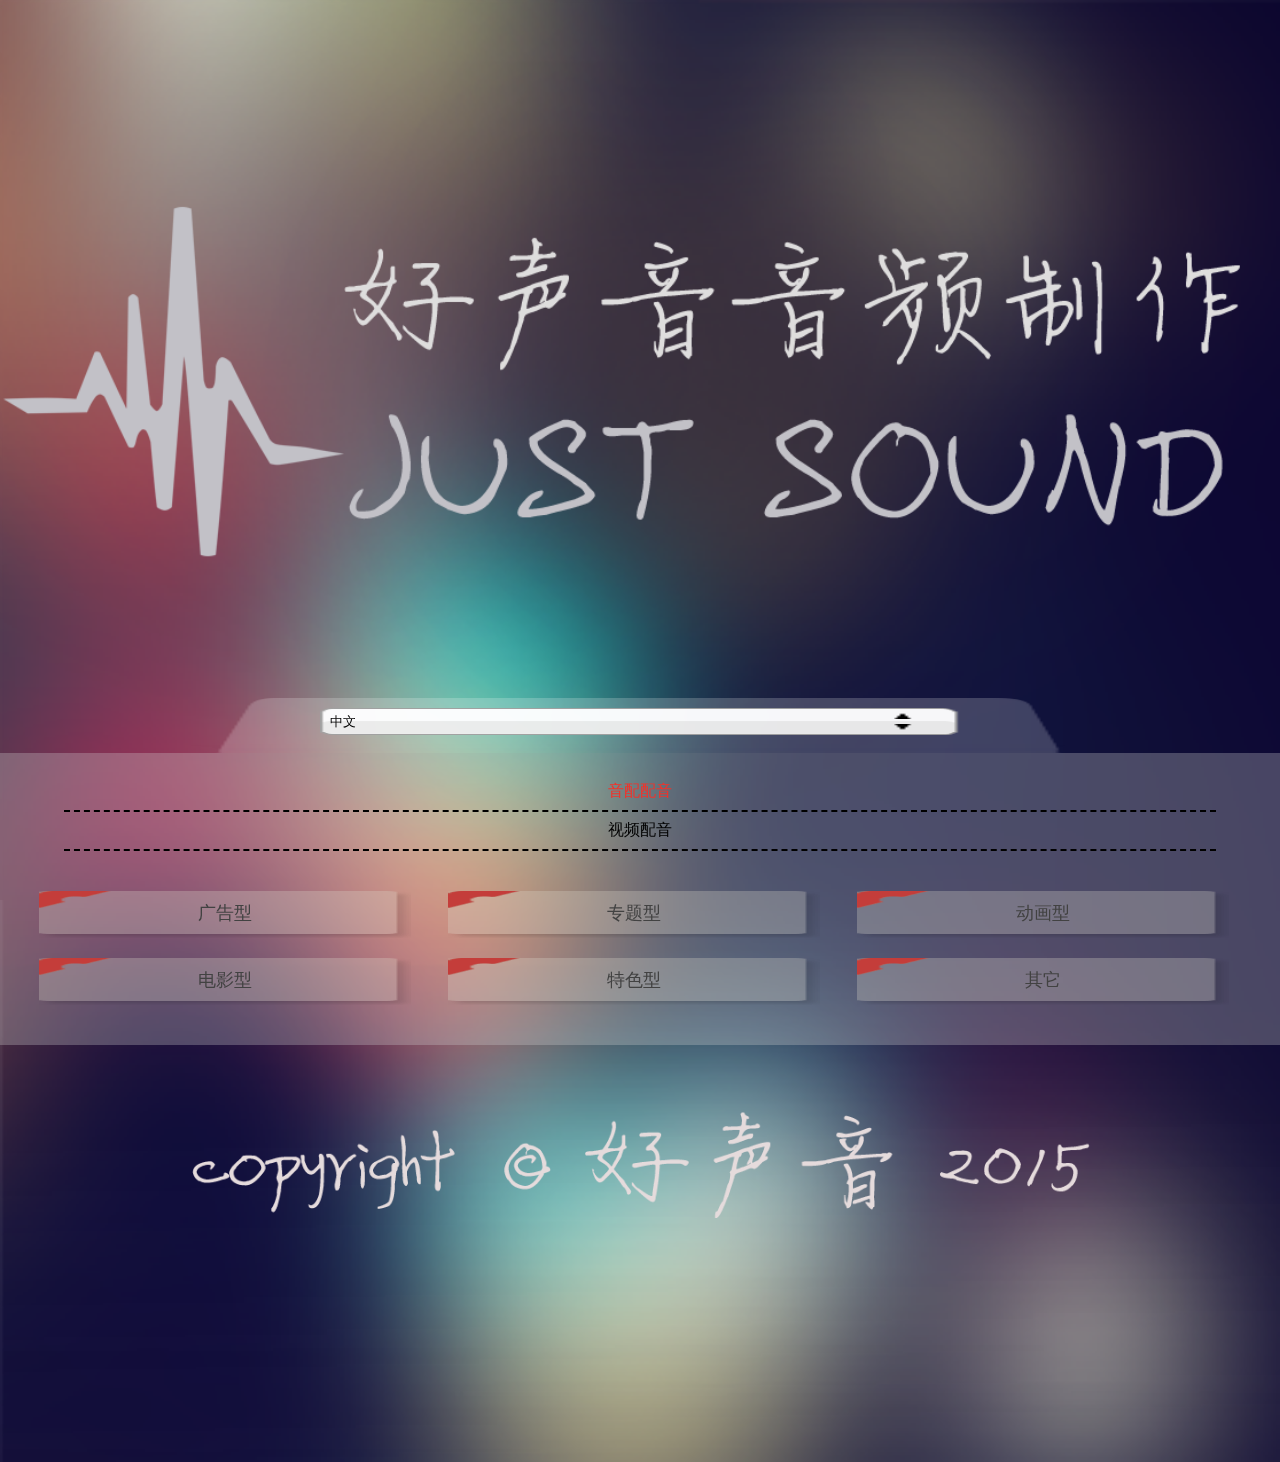
<file: index.html>
<!DOCTYPE html> <!-- 使用 HTML5 doctype，不区分大小写 -->
<html lang="zh-cmn-Hans"> <!-- 更加标准的 lang 属性写法 http://zhi.hu/XyIa -->
<head>
    <meta charset='utf-8'>
    <meta http-equiv="X-UA-Compatible" content="IE=edge,chrome=1"/>
    <meta name="description" content=" 不超过150个字符"/>
    <meta name="keywords" content=""/>
    <meta name="author" content="name, email@gmail.com"/>
    <meta name="robots" content="index,follow"/>
    <meta name="viewport" content="initial-scale=1, maximum-scale=3, minimum-scale=1, user-scalable=no">
    <meta name="apple-mobile-web-app-title" content="标题">
    <meta name="apple-mobile-web-app-capable" content="yes"/>
    <meta name="apple-itunes-app" content="app-id=myAppStoreID, affiliate-data=myAffiliateData, app-argument=myURL">
    <meta name="apple-mobile-web-app-status-bar-style" content="black"/>
    <meta name="format-detection" content="telphone=no, email=no"/>
    <meta name="renderer" content="webkit">
    <meta http-equiv="X-UA-Compatible" content="IE=edge">
    <meta name="HandheldFriendly" content="true">
    <meta name="x5-page-mode" content="app">
    <meta name="msapplication-tap-highlight" content="no">
    <meta name="msapplication-TileColor" content="#000"/>
    <meta name="msapplication-TileImage" content="icon.png"/>
    <link rel="shortcut icon" type="image/ico" href="/favicon.ico"/>

    <title>首页</title>
    <link href="css/css.css" rel="stylesheet">
</head>
<body>
    <div class="pagediv">
        <div class="header">
            <a href="javascript:void;"><img src="images/logo.png"></a>
        </div>
        <div class="page_dub">
            <div class="goto_nav">
            <form>
                <select name="menu1" id="menu1" onchange="location=document.getElementById('menu1').options[document.getElementById('menu1').selectedIndex].value;">
                    <option value="sound.html">样音</option>
                    <option value="index.html" selected="selected">中文</option>
                    <option value="language.html">语种</option>
                    <option value="shipin.html">视频作品</option>
                </select>
            </form>
            </div>
            <div class="subnav">
                <ul>
                    <li class="active"><a>音配配音</a></li>
                    <li><a>视频配音</a></li>
                </ul>
            </div>
            <div class="main_cut">
                <ul class="dub_list">
                    <li><a href="page.html">广告型</a></li>
                    <li><a href="page.html">专题型</a></li>
                    <li><a href="###">动画型</a></li>
                    <li><a href="###">电影型</a></li>
                    <li><a href="###">特色型</a></li>
                    <li><a href="###">其它</a></li>
                </ul>
            </div>
        </div>
        <div class="footer_con">
            <img src="images/copy_right.png">
        </div>
    </div>
</body>

</html>
</file>
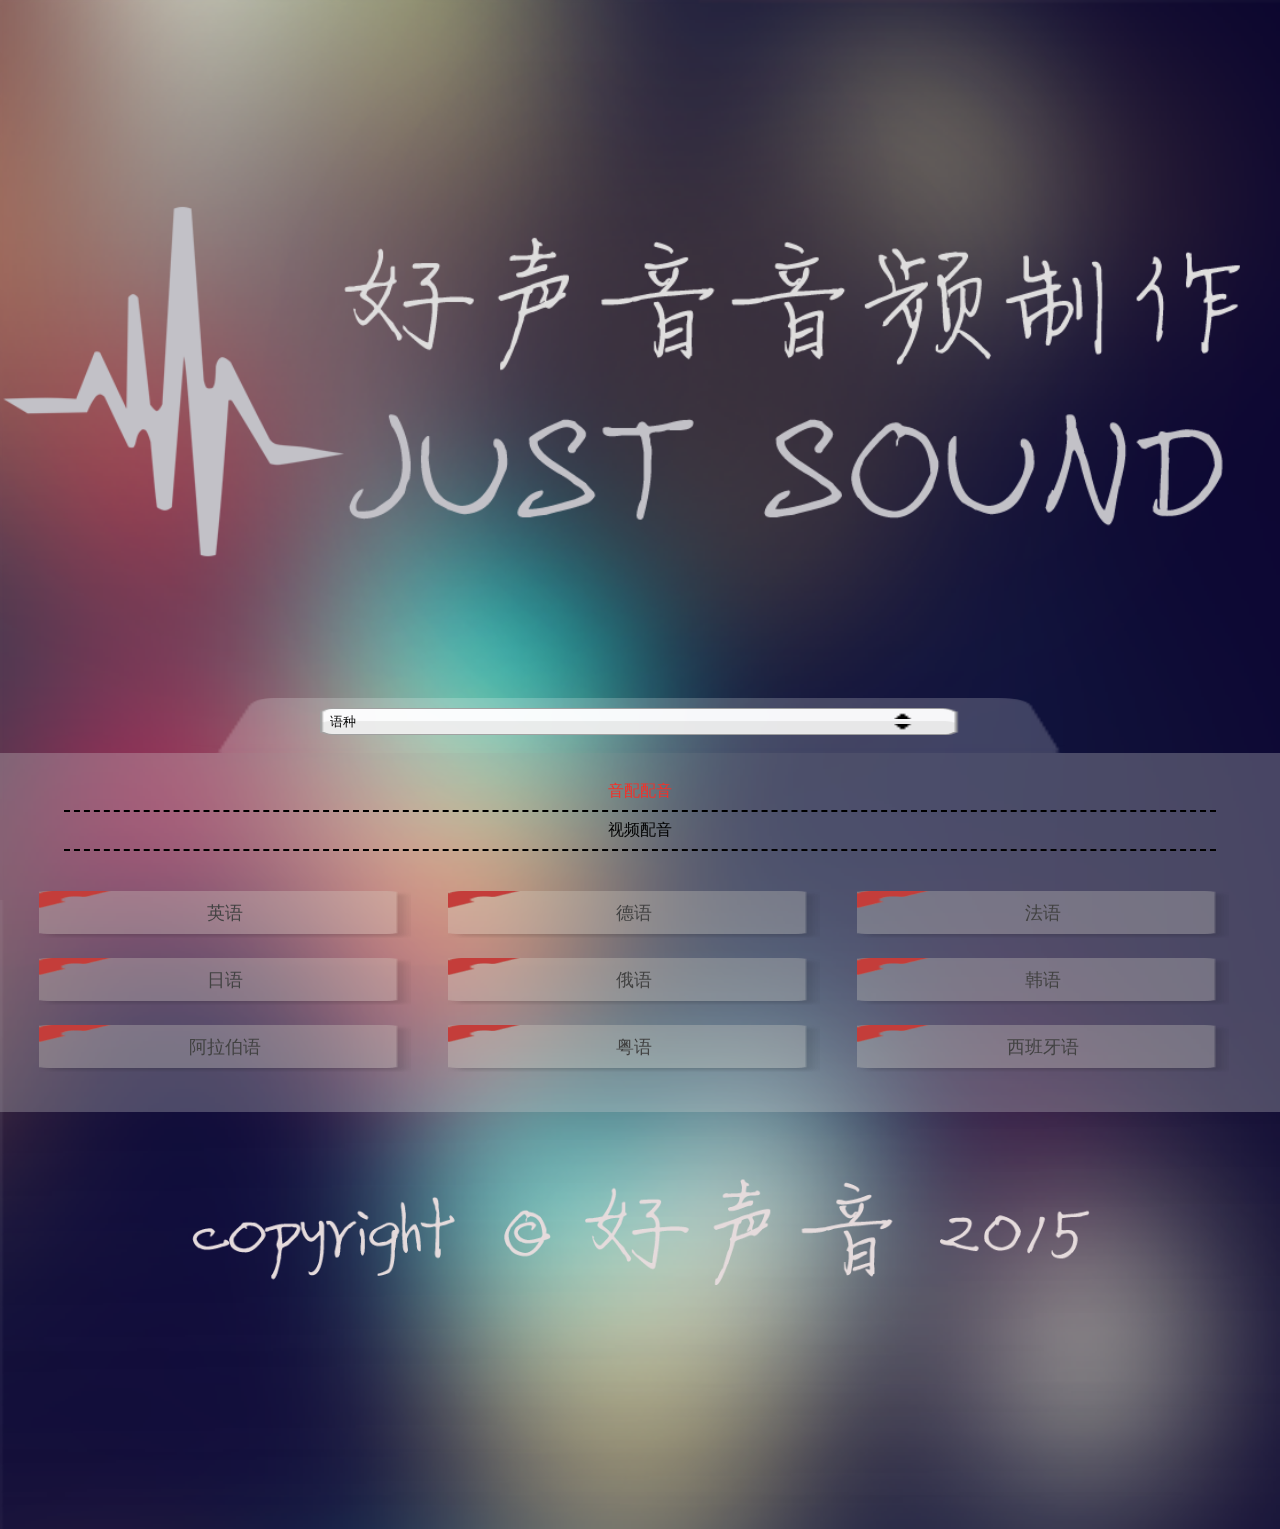
<file: language.html>
<!DOCTYPE html> <!-- 使用 HTML5 doctype，不区分大小写 -->
<html lang="zh-cmn-Hans"> <!-- 更加标准的 lang 属性写法 http://zhi.hu/XyIa -->
<head>
    <meta charset='utf-8'>
    <meta http-equiv="X-UA-Compatible" content="IE=edge,chrome=1"/>
    <meta name="description" content=" 不超过150个字符"/>
    <meta name="keywords" content=""/>
    <meta name="author" content="name, email@gmail.com"/>
    <meta name="robots" content="index,follow"/>
    <meta name="viewport" content="initial-scale=1, maximum-scale=3, minimum-scale=1, user-scalable=no">
    <meta name="apple-mobile-web-app-title" content="标题">
    <meta name="apple-mobile-web-app-capable" content="yes"/>
    <meta name="apple-itunes-app" content="app-id=myAppStoreID, affiliate-data=myAffiliateData, app-argument=myURL">
    <meta name="apple-mobile-web-app-status-bar-style" content="black"/>
    <meta name="format-detection" content="telphone=no, email=no"/>
    <meta name="renderer" content="webkit">
    <meta http-equiv="X-UA-Compatible" content="IE=edge">
    <meta name="HandheldFriendly" content="true">
    <meta name="x5-page-mode" content="app">
    <meta name="msapplication-tap-highlight" content="no">
    <meta name="msapplication-TileColor" content="#000"/>
    <meta name="msapplication-TileImage" content="icon.png"/>
    <link rel="shortcut icon" type="image/ico" href="/favicon.ico"/>

    <title>首页</title>
    <link href="css/css.css" rel="stylesheet">
</head>
<body>
    <div class="pagediv">
        <div class="header">
            <a href="javascript:void;"><img src="images/logo.png"></a>
        </div>
        <div class="page_dub">
            <div class="goto_nav">
            <form>
                <select name="menu1" id="menu1" onchange="location=document.getElementById('menu1').options[document.getElementById('menu1').selectedIndex].value;">
                    <option value="sound.html">样音</option>
                    <option value="index.html">中文</option>
                    <option value="language.html" selected="selected">语种</option>
                    <option value="shipin.html">视频作品</option>
                </select>
            </form>
            </div>
            <div class="subnav">
                <ul>
                    <li class="active"><a>音配配音</a></li>
                    <li><a>视频配音</a></li>
                </ul>
            </div>
            <div class="main_cut">
                <ul class="dub_list">
                    <li><a href="page.html">英语</a></li>
                    <li><a href="page.html">德语</a></li>
                    <li><a href="page.html">法语</a></li>
                    <li><a href="###">日语</a></li>
                    <li><a href="###">俄语</a></li>
                    <li><a href="###">韩语</a></li>
                    <li><a href="###">阿拉伯语</a></li>
                    <li><a href="###">粤语</a></li>
                    <li><a href="###">西班牙语</a></li>
                </ul>
            </div>
        </div>
        <div class="footer_con">
            <img src="images/copy_right.png">
        </div>
    </div>
</body>
</html>
</file>
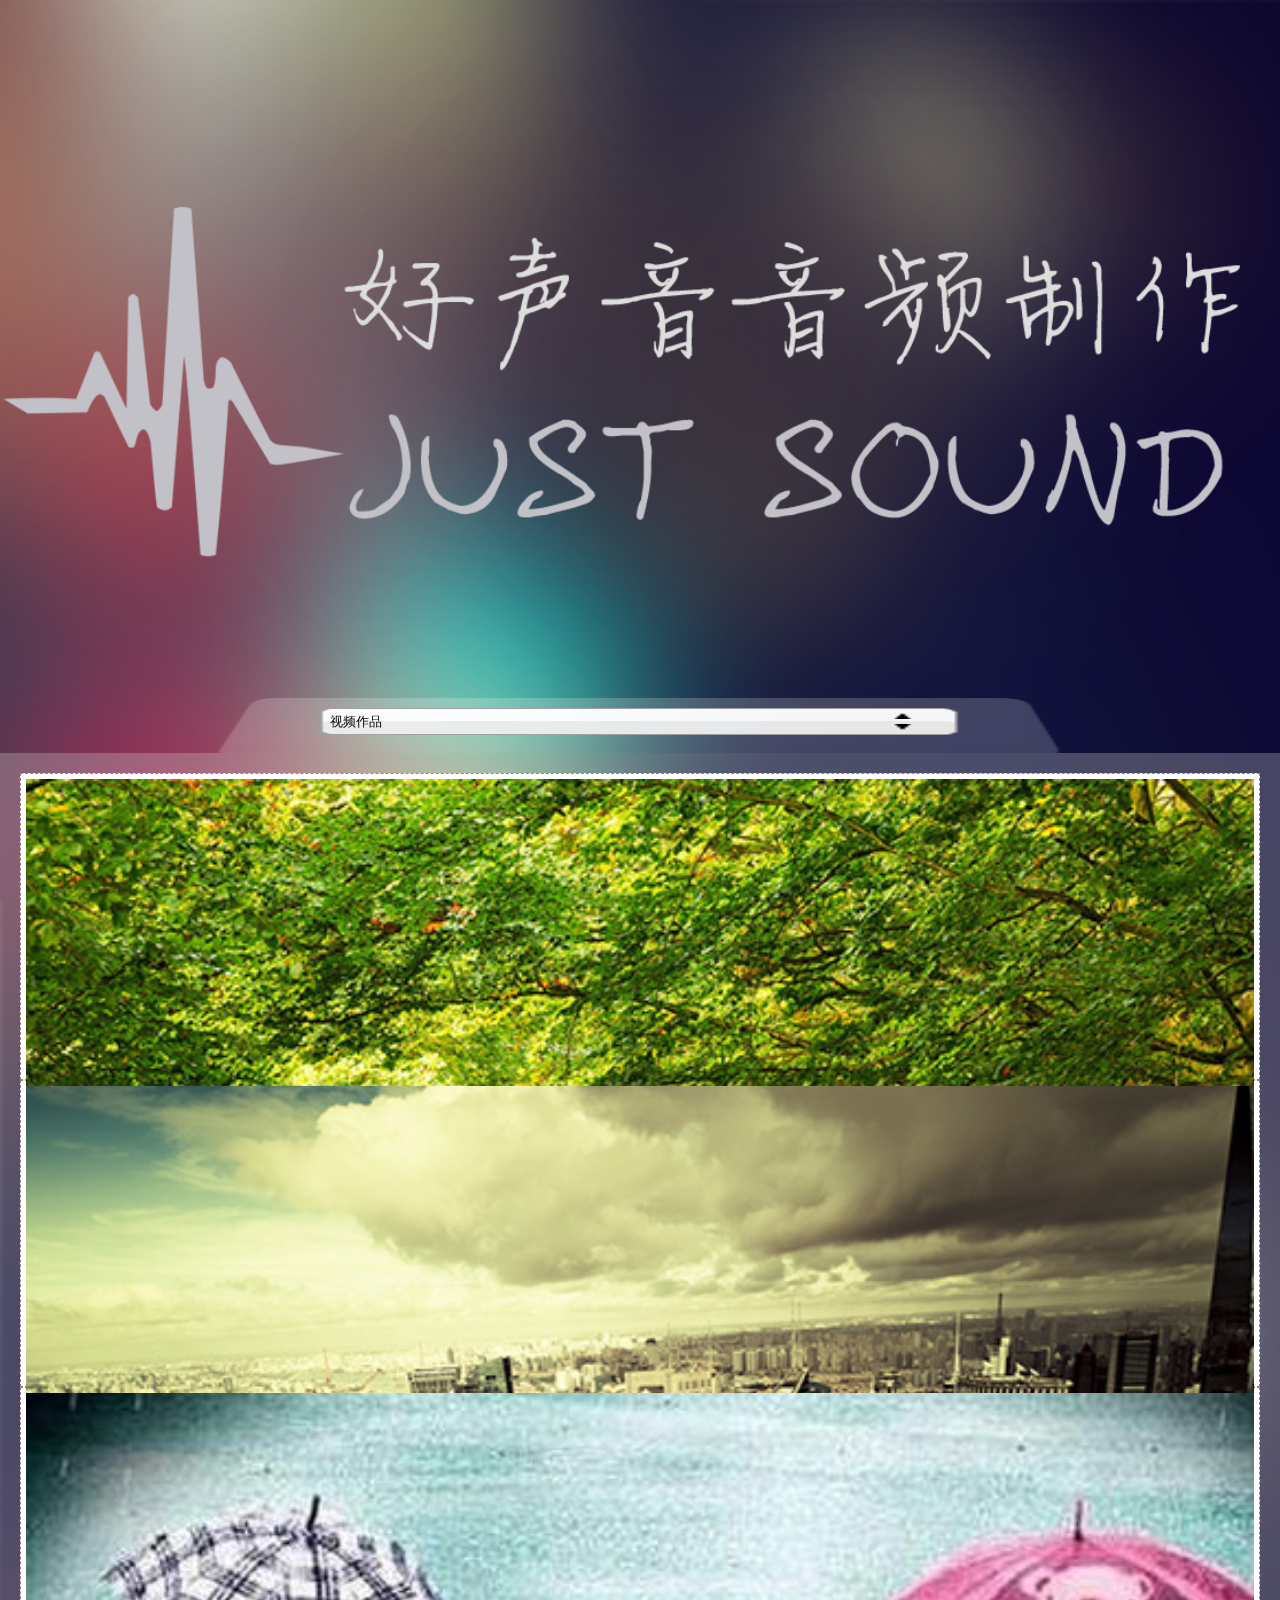
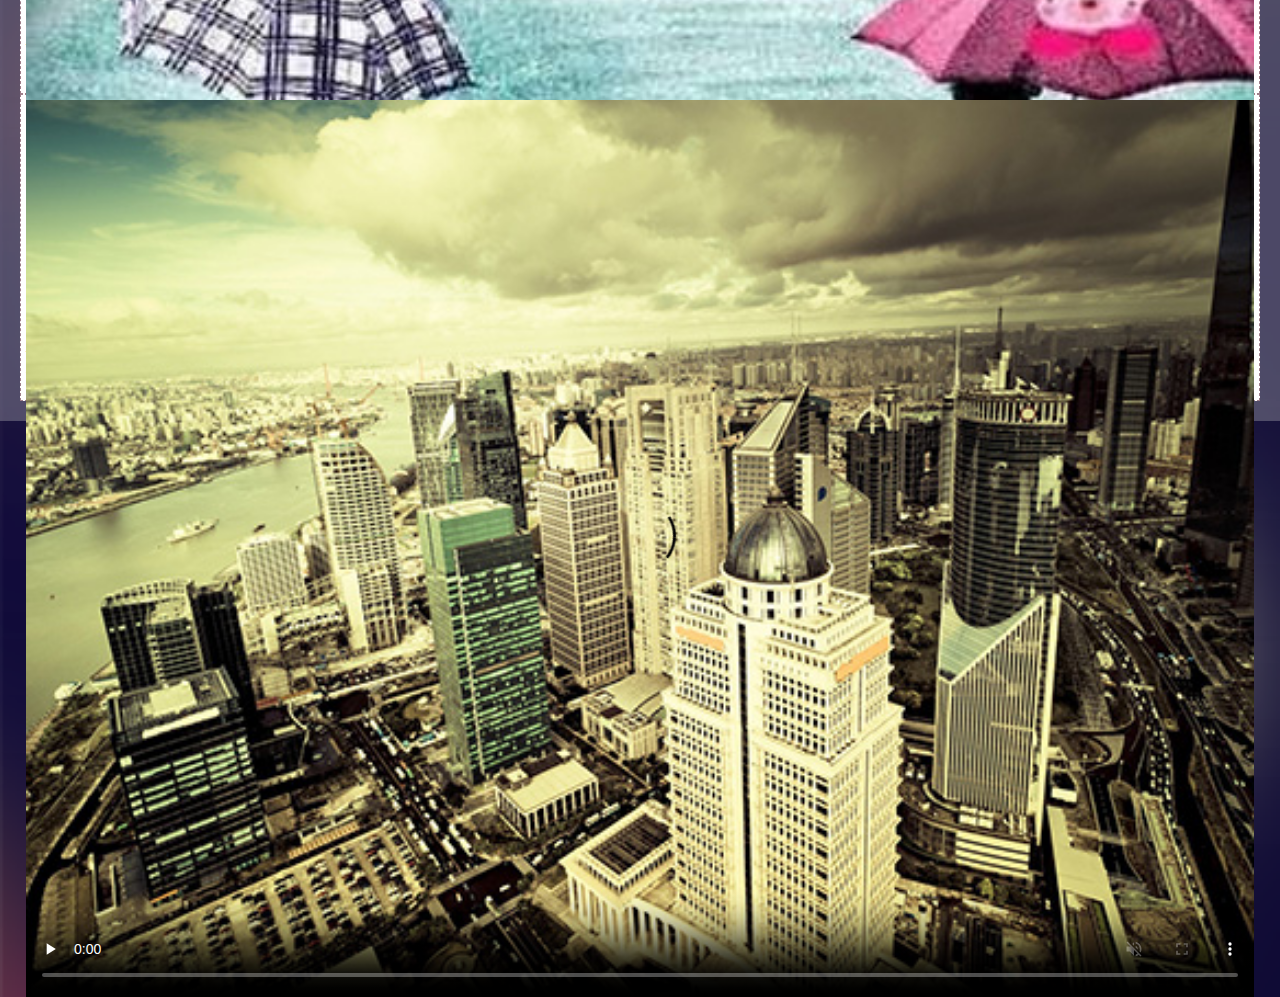
<file: shipin.html>
<!DOCTYPE html> <!-- 使用 HTML5 doctype，不区分大小写 -->
<html lang="zh-cmn-Hans"> <!-- 更加标准的 lang 属性写法 http://zhi.hu/XyIa -->
<head>
    <meta charset='utf-8'>
    <meta http-equiv="X-UA-Compatible" content="IE=edge,chrome=1"/>
    <meta name="description" content=" 不超过150个字符"/>
    <meta name="keywords" content=""/>
    <meta name="author" content="name, email@gmail.com"/>
    <meta name="robots" content="index,follow"/>
    <meta name="viewport" content="initial-scale=1, maximum-scale=3, minimum-scale=1, user-scalable=no">
    <meta name="apple-mobile-web-app-title" content="标题">
    <meta name="apple-mobile-web-app-capable" content="yes"/>
    <meta name="apple-itunes-app" content="app-id=myAppStoreID, affiliate-data=myAffiliateData, app-argument=myURL">
    <meta name="apple-mobile-web-app-status-bar-style" content="black"/>
    <meta name="renderer" content="webkit|ie-comp|ie-stand">
    <meta name="format-detection" content="telphone=no, email=no"/>
    <meta name="renderer" content="webkit">
    <meta http-equiv="X-UA-Compatible" content="IE=edge">
    <meta name="HandheldFriendly" content="true">
    <meta name="x5-page-mode" content="app">
    <meta name="msapplication-tap-highlight" content="no">
    <meta name="msapplication-TileColor" content="#000"/>
    <meta name="msapplication-TileImage" content="icon.png"/>
    <title>视频作品</title>
    <link href="css/css.css" rel="stylesheet">

</head>
<body>
    <div class="pagediv">
        <div class="header">
            <a href="javascript:void;"><img src="images/logo.png"></a>
        </div>
        <div class="page_dub">
            <div class="goto_nav">
            <form>
                <select name="menu1" id="menu1" onchange="location=document.getElementById('menu1').options[document.getElementById('menu1').selectedIndex].value;">
                    <option value="sound.html">样音</option>
                    <option value="index.html">中文</option>
                    <option value="language.html">语种</option>
                    <option value="shipin.html" selected="selected">视频作品</option>
                </select>
            </form>
            </div>
            <div class="main_cut">
                <div class="item">
                    <div class="video">
                        <video id="example_video_1" autoplay loop controls="controls" width="100%" muted="true" webkit-playsinline="true" playsinline="true" poster="images/61478323_23.jpg" preload="none" x5-video-player-type="h5" src="http://video.pearvideo.com/mp4/adshort/20180929/cont-1446339-12974237_adpkg-ad_hd.mp4">
                            <!-- <source src="http://video.pearvideo.com/mp4/adshort/20180929/cont-1446339-12974237_adpkg-ad_hd.mp4" type="video/mp4" /> -->
                        </video>
                    </div>
                    <p>诗歌：《世界上最远的距离》</p>
                    <p class="item_span">节选自泰戈尔《飞鸟和鱼的故事》</p>
                </div>
                <div class="item">
                    <div class="video">
                        <video id="example_video_2" autoplay loop controls="controls" muted="true" preload="none" width="100%" x5-video-player-type="h5" webkit-playsinline="true" playsinline="true" poster="images/4-150126153144.jpg">
                            <source src="http://video.pearvideo.com/mp4/adshort/20180930/cont-1446353-11909554-112428_adpkg-ad_hd.mp4" type="video/mp4" />
                        </video>
                    </div>
                    <p>诗歌：《世界上最远的距离》</p>
                    <p class="item_span">节选自泰戈尔《飞鸟和鱼的故事》</p>
                </div>
                <div class="item">
                    <div class="video">
                        <video id="example_video_3" autoplay loop controls="controls"
                         muted="true" playsinline="playsinline" webkit-playsinline="webkit-playsinline" width="100%" preload="none" poster="images/20131117083407981.JPG" >
                            <source src="http://video.pearvideo.com/mp4/third/20180929/cont-1446505-12042658-183610-hd.mp4" type="video/mp4" />
                        </video>
                    </div>
                    <p>散文：《中秋随笔》</p>
                    <p class="item_span">节选自泰戈尔《飞鸟和鱼的故事》</p>
                </div>
                <div class="item">
                    <div class="video">
                        <video id="example_video_4" controls="controls" playsinline webkit-playsinline width="100%" preload="none" muted="true" poster="images/4-150126153144.jpg">
                            <source src="http://video.pearvideo.com/mp4/adshort/20180930/cont-1446353-11909554-112428_adpkg-ad_hd.mp4" type="video/mp4" />
                        </video>
                    </div>
                    <p>散文：《黄昏的倦》</p>
                    <p class="item_span">节选自泰戈尔《飞鸟和鱼的故事》</p>
                </div>
            </div>
        </div>
        <div class="footer_con">
            <img src="images/copy_right.png">
        </div>
    </div>
</body>
<script src="jquery.min.js"></script>
<script src="http://res.wx.qq.com/open/js/jweixin-1.0.0.js"></script>
<script>
var vid=document.getElementById('example_video_1');
    //一般情况下，这样就可以自动播放了，但是一些奇葩iPhone机不可以
     document.getElementById('example_video_1').play();
    document.getElementById('example_video_2').play();
    document.getElementById('example_video_3').play();
    //必须在微信Weixin JSAPI的WeixinJSBridgeReady才能生效
    document.addEventListener("WeixinJSBridgeReady", function () {
        document.getElementById('example_video_1').play();
        document.getElementById('example_video_3').play();
        document.getElementById('example_video_2').play();
        document.getElementById('video').play();
    }, false);

    //进入全屏
function FullScreen() {
    var ele = document.documentElement;

    if (ele .requestFullscreen) {
        ele .requestFullscreen();
    } else if (ele .mozRequestFullScreen) {
        ele .mozRequestFullScreen();
    } else if (ele .webkitRequestFullScreen) {
        ele .webkitRequestFullScreen();
    }
}
//退出全屏
function exitFullscreen() {
    var de = document;
    if (de.exitFullscreen) {
        de.exitFullscreen();
    } else if (de.mozCancelFullScreen) {
        de.mozCancelFullScreen();
    } else if (de.webkitCancelFullScreen) {
        de.webkitCancelFullScreen();
    }
}

$("#example_video_1").click(function(){
    console.log($(this)[0].muted,111)
    $(this)[0].muted = false;
    $(this)[0].playsinline=false;
    $(this)[0].webkitPlaysinline=false;
    $(this).attr("x5-video-player-type","h5");
    $(this).attr("x5-video-player-fullscreen",true);
    console.log(1)
    console.log($(this)[0].playsinline,2222)
})
$("#example_video_2").click(function(){
    console.log($(this)[0].muted,111);
    FullScreen();
    $(this).attr("x5-video-player-type","h5");
    $(this).attr("x5-video-player-fullscreen",true)
    $(this)[0].muted = false;
    $(this)[0].playsinline=false;
    console.log(2)
    console.log($(this)[0].playsinline,2222)
})


    // vid.addEventListener('ended',function(){
    //     doc.webkitCancelFullScreen(); //播放完毕自动退出全屏
    // },false);
</script>
</html>
</file>
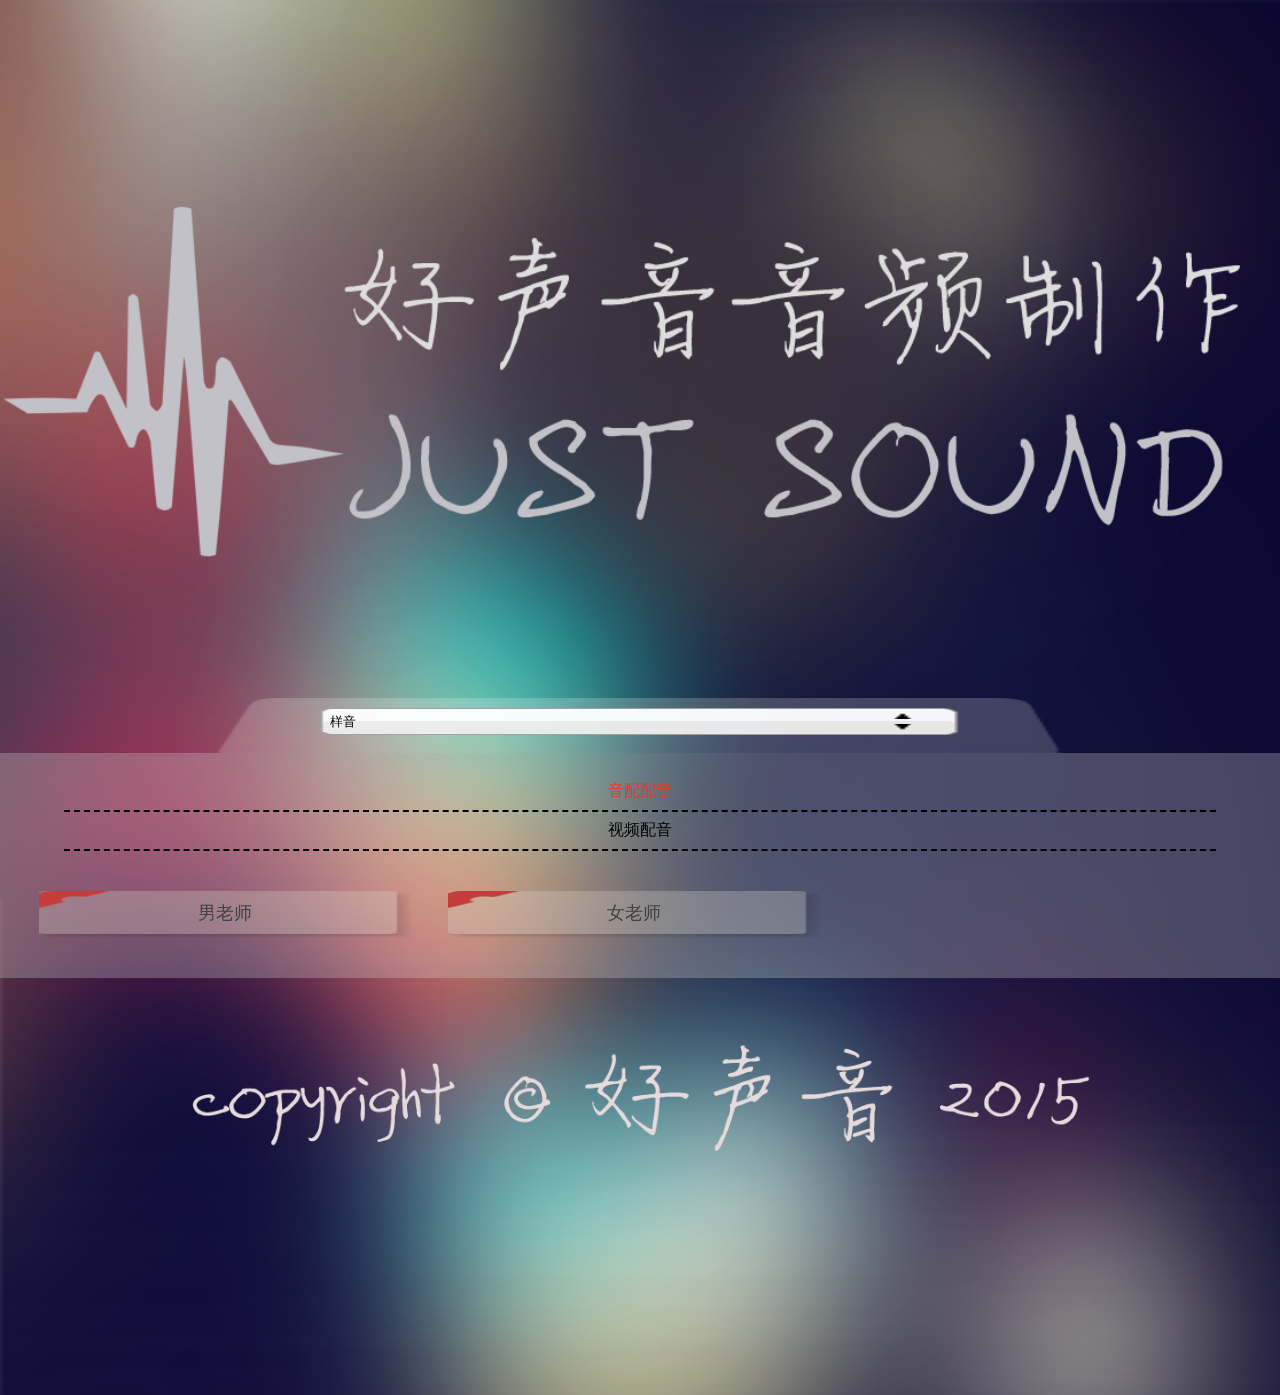
<file: sound.html>
<!DOCTYPE html> <!-- 使用 HTML5 doctype，不区分大小写 -->
<html lang="zh-cmn-Hans"> <!-- 更加标准的 lang 属性写法 http://zhi.hu/XyIa -->
<head>
    <meta charset='utf-8'>
    <meta http-equiv="X-UA-Compatible" content="IE=edge,chrome=1"/>
    <meta name="description" content=" 不超过150个字符"/>
    <meta name="keywords" content=""/>
    <meta name="author" content="name, email@gmail.com"/>
    <meta name="robots" content="index,follow"/>
    <meta name="viewport" content="initial-scale=1, maximum-scale=3, minimum-scale=1, user-scalable=no">
    <meta name="apple-mobile-web-app-title" content="标题">
    <meta name="apple-mobile-web-app-capable" content="yes"/>
    <meta name="apple-itunes-app" content="app-id=myAppStoreID, affiliate-data=myAffiliateData, app-argument=myURL">
    <meta name="apple-mobile-web-app-status-bar-style" content="black"/>
    <meta name="format-detection" content="telphone=no, email=no"/>
    <meta name="renderer" content="webkit">
    <meta http-equiv="X-UA-Compatible" content="IE=edge">
    <meta name="HandheldFriendly" content="true">
    <meta name="x5-page-mode" content="app">
    <meta name="msapplication-tap-highlight" content="no">
    <meta name="msapplication-TileColor" content="#000"/>
    <meta name="msapplication-TileImage" content="icon.png"/>
    <link rel="shortcut icon" type="image/ico" href="/favicon.ico"/>

    <title>首页</title>
    <link href="css/css.css" rel="stylesheet">
</head>
<body>
    <div class="pagediv">
        <div class="header">
            <a href="javascript:void;"><img src="images/logo.png"></a>
        </div>
        <div class="page_dub">
            <div class="goto_nav">
            <form>
                <select name="menu1" id="menu1" onchange="location=document.getElementById('menu1').options[document.getElementById('menu1').selectedIndex].value;">
                    <option value="sound.html" selected="selected">样音</option>
                    <option value="index.html">中文</option>
                    <option value="language.html">语种</option>
                    <option value="shipin.html">视频作品</option>
                </select>
            </form>
            </div>
            <div class="subnav">
                <ul>
                    <li class="active"><a>音配配音</a></li>
                    <li><a>视频配音</a></li>
                </ul>
            </div>
            <div class="main_cut">
                <ul class="dub_list">
                    <li><a href="page.html">男老师</a></li>
                    <li><a href="page.html">女老师</a></li>
                </ul>
            </div>
        </div>
        <div class="footer_con">
            <img src="images/copy_right.png">
        </div>
    </div>
</body>

</html>
</file>
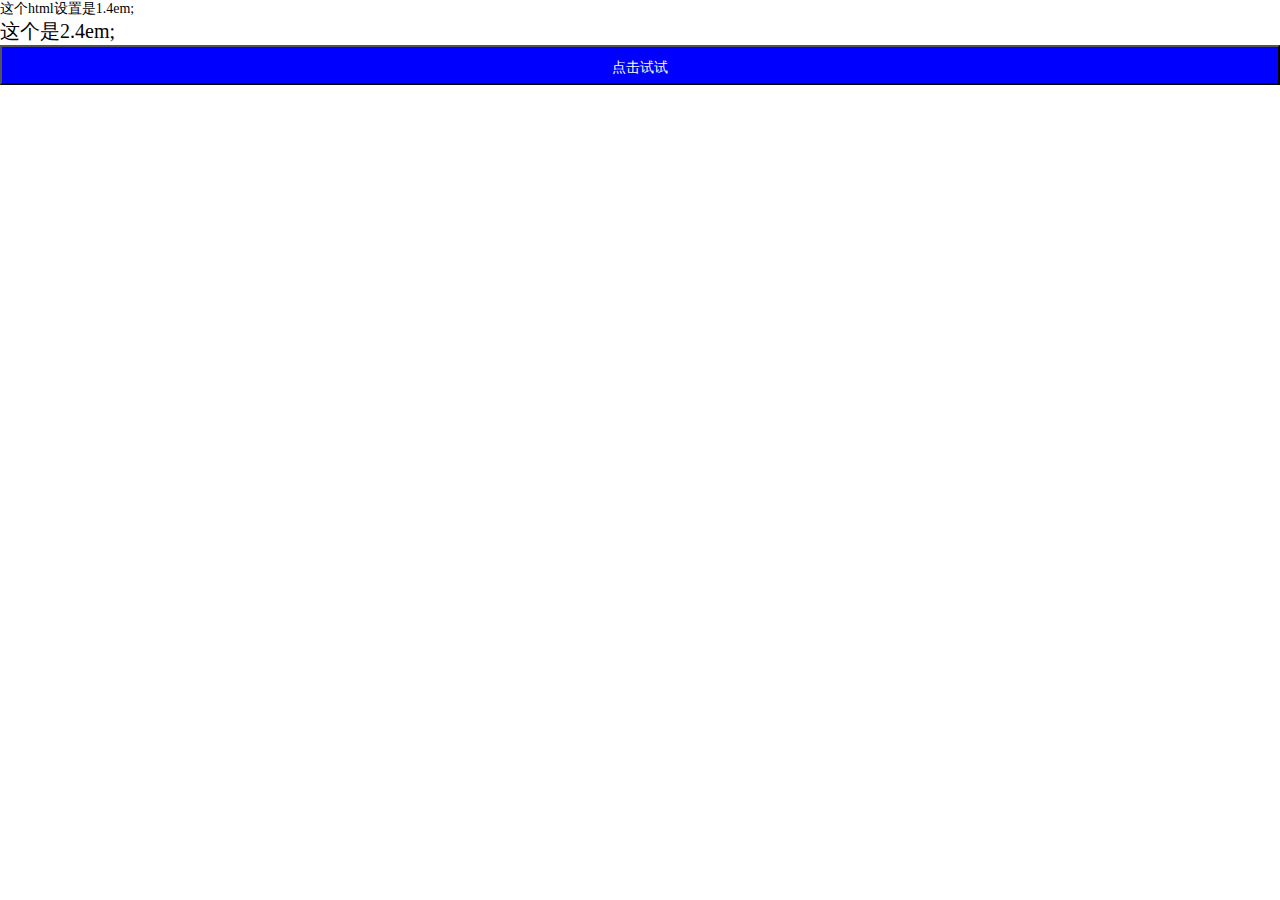
<file: test.html>
<!DOCTYPE html> <!-- 使用 HTML5 doctype，不区分大小写 -->
<html lang="zh-cmn-Hans"> <!-- 更加标准的 lang 属性写法 http://zhi.hu/XyIa -->
<head>
    <!-- 声明文档使用的字符编码 -->
    <meta charset='utf-8'>
    <!-- 优先使用 IE 最新版本和 Chrome -->
    <meta http-equiv="X-UA-Compatible" content="IE=edge,chrome=1"/>
    <!-- 页面描述 -->
    <meta name="description" content=" 不超过150个字符"/>
    <!-- 页面关键词 -->
    <meta name="keywords" content=""/>
    <!-- 网页作者 -->
    <meta name="author" content="name, email@gmail.com"/>
    <!-- 搜索引擎抓取 -->
    <meta name="robots" content="index,follow"/>
    <!-- 为移动设备添加 viewport -->
    <meta name="viewport" content="initial-scale=1, maximum-scale=3, minimum-scale=1, user-scalable=no">
    <!-- 而如果你的网站不是响应式的，请不要使用 initial-scale 或者禁用缩放。 -->
    <!-- `width=device-width` 会导致 iPhone 5 添加到主屏后以 WebApp 全屏模式打开页面时出现黑边 http://bigc.at/ios-webapp-viewport-meta.orz -->

    <!-- iOS 设备 begin -->
    <meta name="apple-mobile-web-app-title" content="标题">
    <!-- 添加到主屏后的标题（iOS 6 新增） -->
    <meta name="apple-mobile-web-app-capable" content="yes"/>
    <!-- 是否启用 WebApp 全屏模式，删除苹果默认的工具栏和菜单栏 -->

    <meta name="apple-itunes-app" content="app-id=myAppStoreID, affiliate-data=myAffiliateData, app-argument=myURL">
    <!-- 添加智能 App 广告条 Smart App Banner（iOS 6+ Safari） -->
    <meta name="apple-mobile-web-app-status-bar-style" content="black"/>
    <!-- 设置苹果工具栏颜色 -->
    <meta name="format-detection" content="telphone=no, email=no"/>
    <!-- 忽略页面中的数字识别为电话，忽略email识别 -->
    <!-- 启用360浏览器的极速模式(webkit) -->
    <meta name="renderer" content="webkit">
    <!-- 避免IE使用兼容模式 -->
    <meta http-equiv="X-UA-Compatible" content="IE=edge">
    <!-- 针对手持设备优化，主要是针对一些老的不识别viewport的浏览器，比如黑莓 -->
    <meta name="HandheldFriendly" content="true">
    <!-- 微软的老式浏览器 -->
    <meta name="MobileOptimized" content="320">
    <!-- uc强制竖屏 -->
    <meta name="screen-orientation" content="portrait">
    <!-- QQ强制竖屏 -->
    <meta name="x5-orientation" content="portrait">
    <!-- UC强制全屏 -->
    <meta name="full-screen" content="yes">
    <!-- QQ强制全屏 -->
    <meta name="x5-fullscreen" content="true">
    <!-- UC应用模式 -->
    <meta name="browsermode" content="application">
    <!-- QQ应用模式 -->
    <meta name="x5-page-mode" content="app">
    <!-- windows phone 点击无高光 -->
    <meta name="msapplication-tap-highlight" content="no">
    <!-- iOS 图标 begin -->
    <link rel="apple-touch-icon-precomposed" href="/apple-touch-icon-57x57-precomposed.png"/>
    <!-- iPhone 和 iTouch，默认 57x57 像素，必须有 -->
    <link rel="apple-touch-icon-precomposed" sizes="114x114" href="/apple-touch-icon-114x114-precomposed.png"/>
    <!-- Retina iPhone 和 Retina iTouch，114x114 像素，可以没有，但推荐有 -->
    <link rel="apple-touch-icon-precomposed" sizes="144x144" href="/apple-touch-icon-144x144-precomposed.png"/>
    <!-- Retina iPad，144x144 像素，可以没有，但推荐有 -->
    <!-- iOS 图标 end -->

    <!-- iOS 启动画面 begin -->
    <link rel="apple-touch-startup-image" sizes="768x1004" href="/splash-screen-768x1004.png"/>
    <!-- iPad 竖屏 768 x 1004（标准分辨率） -->
    <link rel="apple-touch-startup-image" sizes="1536x2008" href="/splash-screen-1536x2008.png"/>
    <!-- iPad 竖屏 1536x2008（Retina） -->
    <link rel="apple-touch-startup-image" sizes="1024x748" href="/Default-Portrait-1024x748.png"/>
    <!-- iPad 横屏 1024x748（标准分辨率） -->
    <link rel="apple-touch-startup-image" sizes="2048x1496" href="/splash-screen-2048x1496.png"/>
    <!-- iPad 横屏 2048x1496（Retina） -->

    <link rel="apple-touch-startup-image" href="/splash-screen-320x480.png"/>
    <!-- iPhone/iPod Touch 竖屏 320x480 (标准分辨率) -->
    <link rel="apple-touch-startup-image" sizes="640x960" href="/splash-screen-640x960.png"/>
    <!-- iPhone/iPod Touch 竖屏 640x960 (Retina) -->
    <link rel="apple-touch-startup-image" sizes="640x1136" href="/splash-screen-640x1136.png"/>
    <!-- iPhone 5/iPod Touch 5 竖屏 640x1136 (Retina) -->
    <!-- iOS 启动画面 end -->

    <!-- iOS 设备 end -->
    <meta name="msapplication-TileColor" content="#000"/>
    <!-- Windows 8 磁贴颜色 -->
    <meta name="msapplication-TileImage" content="icon.png"/>
    <!-- Windows 8 磁贴图标 -->

    <link rel="alternate" type="application/rss+xml" title="RSS" href="/rss.xml"/>
    <!-- 添加 RSS 订阅 -->
    <link rel="shortcut icon" type="image/ico" href="/favicon.ico"/>
    <!-- 添加 favicon icon -->

    <title>Examples</title>
    <link href="" rel="stylesheet">
    <style>
    *{margin:0;padding:0;border:noen;}
    html{font-size:62.5%;}

    .box{
        font-size:1.4em;
    }
    .box2{
        font-size:2rem;
    }
    #btn{
        width:100%;
        height:40px;
        line-height:40px;
        background-color:blue;
        color:white;
        text-align:center;
        font-size:14px;
    }
    </style>
</head>
<body>
<div class="box"> 这个html设置是1.4em;</div>
    <div class="box2">这个是2.4em;</div>
    <button type="button" id="btn">点击试试</button>
</body>
<script type="text/javascript">
var Btn = document.getElementById('btn');
Btn.onclick=function(){
    alert(123)
}
</script>
</html>
</file>
<file: css/css.css>
@charset "UTF-8";
body, div, p, ul,ol, textarea, form, input, h1, h2, h3, h4, h5, dl, dt, dd, img, section, article, aside, header, footer, nav, dialog, figure,span,select,a,li,i,em,b {
    margin:0;
    padding:0;
    list-style:none;
    border:0;
}
body{
    color: #020202;
    font-family: "microsoft yahei";
    background: url(../images/page_bg.jpg) no-repeat 0 0;
    background-attachment: fixed;
    background-size: cover;
    font-size:16px;
}
body:before {
    content: ' ';
    position: fixed;
    z-index: -1;
    top: 0;
    right: 0;
    bottom: 0;
    left: 0;
    background: url(../images/page_bg.jpg) 50% 0 repeat-y;
    background-size: cover;
}
a{
    color:#020202;
    text-decoration:none;
}
img{border:0;}
.fl{float:left;}
.fr{float:right;}
i{font-style:normal;}
.clearfix:after{
    content:'';
    height:0;
    font-size:0;
    visibility:hidden;
    display:block;
    clear:both;
}

.pagediv{
    padding-bottom:30px;
}
.header{
    padding: 15% 0 10% 0;
}
.header a img{
    display:block;
    width:100%;
}
.goto_nav{
    width: 100%;
    height: 55px;
    background: url(../images/goto_bg.png) no-repeat 0 0;
    background-size: 100% 100%;
}
.goto_nav form{
    padding-top:10px;
}
.goto_nav select {
    width: 50%;
    height: 27px;
    margin: 0 auto;
    display: block;
    background: url(../images/select_bg.png) no-repeat 0 0;
    background-size: 100% 100%;
    -moz-appearance: none;
    -webkit-appearance: none;
    padding-left:10px;
    box-sizing:border-box;
    -webkit-box-sizing:border-box;
}
.goto_anv select option{
    font-size:1rem;
}
.subnav{
    padding: 20px 0;
    position: relative;
    width: 100%;
    background: rgba(209,209,209,0.3);
    z-index: 500;
}
.subnav ul{
    width:90%;
    margin:0 auto;
}
.subnav ul li{
    text-align: center;
    border-bottom: 2px dashed #000;
}
.subnav ul li.active a{
    color: #f1332b;
}
.subnav ul li a{
    font-size: 1rem;
    padding: 8px 0;
    display: block;
    cursor:pointer;
}
.main_cut{
    padding: 20px;
    background: rgba(209,209,209,0.3);
    position: relative;
}
.main_cut ul.dub_list{
    overflow:hidden;
}
.main_cut ul.dub_list li{
    padding: 10px 0 13px 0;
    text-align: center;
    width: 30%;
    margin: 0 1.5% 20px 1.5%;
    float: left;
    font-size: 1.1rem;
    background: url(../images/bg01.png) no-repeat 0 0;
    background-size: 100% 100%;
}
.main_cut ul.dub_list li a{
    color: #424242;
}
.footer_con{
    padding: 50px 0 30px 0;
    width: 80%;
    margin: 0 auto;
    box-sizing:border-box;
    -webkit-box-sizing:border-box;
    -moz-box-sizing:border-box;
}
.footer_con img{
    width:100%;
}
/**********详情页面 开始**********/
.main_cut ol.dub_item li{
    margin-bottom: 15px;
}
.main_cut ol.dub_item li>a.ttl{
    background: url(../images/icon01.png) no-repeat right center;
    display: block;
    font-size: 0.875rem;
    height: 25px;
    line-height: 25px;
    overflow: hidden;
}
.main_cut ol.dub_item li>a:hover,.main_cut ol.dub_item li>a.dis {
    color: #c43d3a;
    background: url(../images/icon01_active.png) no-repeat right center;
}

.main_cut ol.dub_item li>a.active {
    color: #c43d3a;
    background: url(../images/icon01_on.png) no-repeat right center;
}
.main_cut ol.dub_item li .sound{
    padding-bottom: 10px;
    position: relative;
    width: 100%;
    display:none;
}
ol.dub_item li .sound audio{
    display:block;
    width:100%;
}
ol.dub_item li .sound .close{
    background: url(../images/close.png) no-repeat 0 0;
    height: 28px;
    position: absolute;
    right: 0;
    top: 0;
    width: 22px;
    text-indent: -9999px;
}
/**********详情页面 结束**********/
/**********视频作品 开始**********/
.item{
    border: 1px dashed #9e7f8a;
    background: #fff;
    padding: 5px 5px 10px 5px;
}
.video{
    margin-bottom:10px;
    height:232px;
}
.video video{
    background-color: #000;
    position: relative;
    padding: 0;
    font-size: 10px;
    vertical-align: middle;
    font-weight: normal;
    font-style: normal;
    font-family: Arial,sans-serif;
    -webkit-user-select: none;
    -moz-user-select: none;
    -ms-user-select: none;
    user-select: none;
    color: #ccc;
    margin:auto;
    object-fit:cover;
}
.item p{
    line-height:24px;
}
.item p.item_span{
    color:#008080;
    font-family:幼圆;
}
/**********视频作品 结束**********/
</file>
